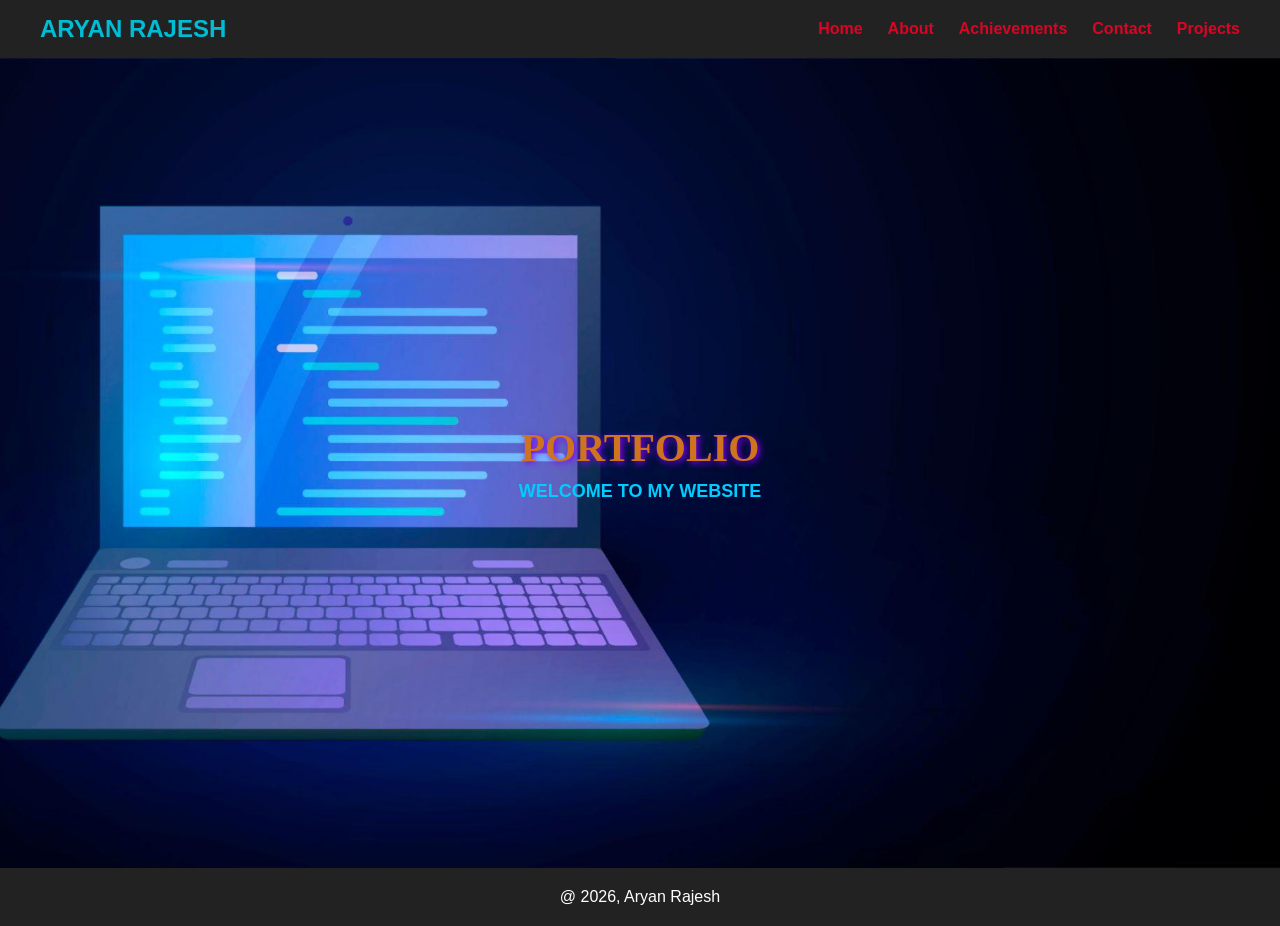
<file: index.html>
<!DOCTYPE html>
<html>
<head>
<title>Aryan Rajesh Portfolio</title>
<link rel="stylesheet" href="style.css">
</head>

<body>

<header class="navbar">
<nav>
<h1>ARYAN RAJESH</h1>

<ul>
<li><a href="index.html">Home</a></li>
<li><a href="aboout.html">About</a></li>
<li><a href="achievements.html">Achievements</a></li>
<li><a href="contact.html">Contact</a></li>
<li><a href="projects.html">Projects</a></li>
</ul>
</header>

<section class="home">

<h2>PORTFOLIO</h2>

<p>WELCOME TO MY WEBSITE</p>

</section>

<footer>

<p>@ 2026, Aryan Rajesh</p>

</footer>

</body>
</html>
</file>
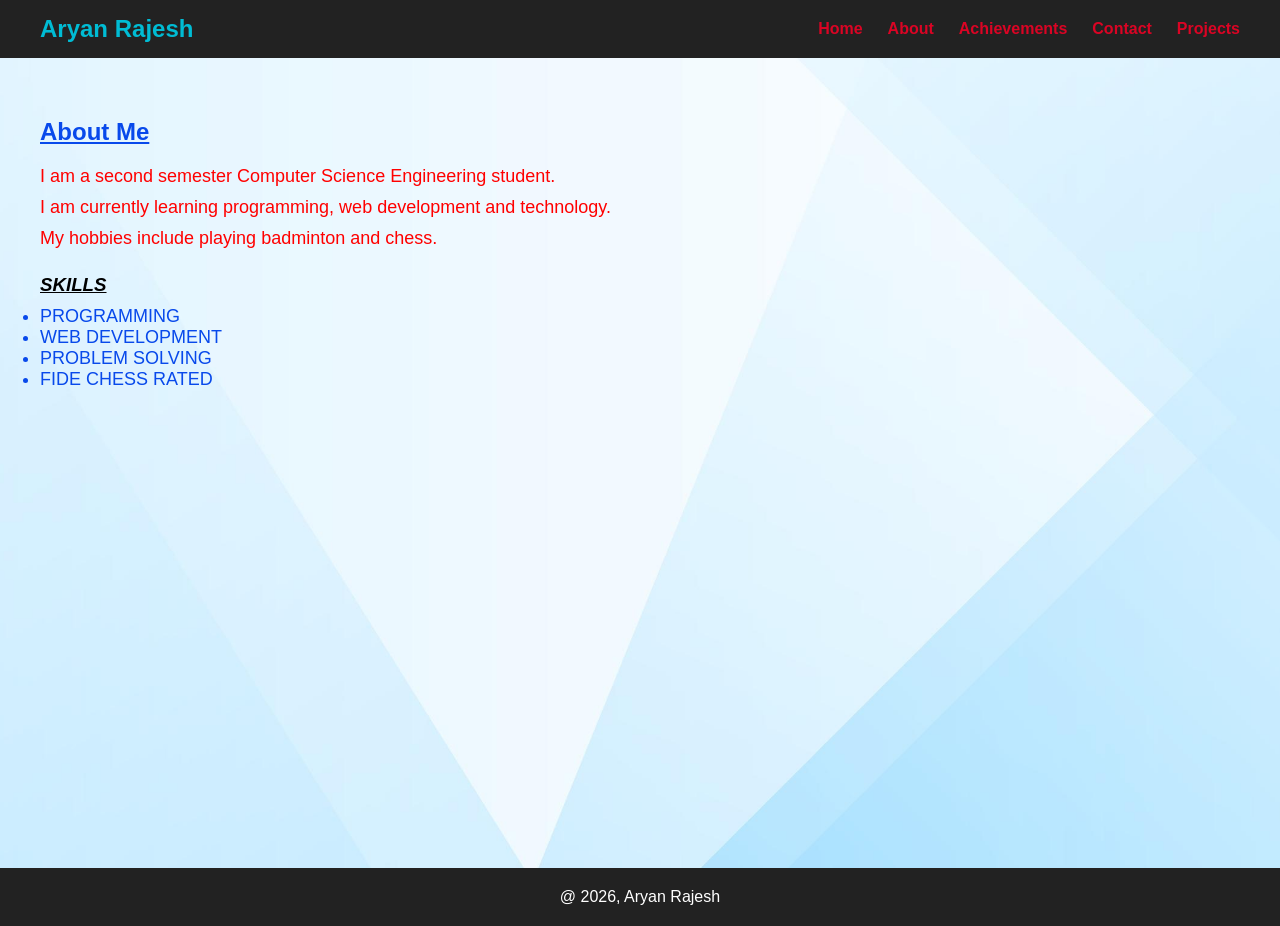
<file: aboout.html>
<!DOCTYPE html>
<html>
<head>
<title>About Me</title>
<link rel="stylesheet" href="style.css">
</head>

<body>

<header>
<nav>
<h1>Aryan Rajesh</h1>

<ul>
<li><a href="index.html">Home</a></li>
<li><a href="aboout.html">About</a></li>
<li><a href="achievements.html">Achievements</a></li>
<li><a href="contact.html">Contact</a></li>
<li><a href="projects.html">Projects</a></li>
</ul>
</nav>
</header>

<section class="aboutme">

<h2 class="aboutme-heading"><u>About Me</u></h2>

<p class="aboutme-text">I am a second semester Computer Science Engineering student.</p>

<p class="aboutme-text">I am currently learning programming, web development and technology.</p>

<p class="aboutme-text">My hobbies include playing badminton and chess.</p>

<h3 class="aboutme-heading2"><U>SKILLS</U></h3>

<ul class="aboutme-list">
<li>PROGRAMMING</li>
<li>WEB DEVELOPMENT</li>
<li>PROBLEM SOLVING</li>
<li>FIDE CHESS RATED</li>
</ul>

</section>
<footer>

<p>@ 2026, Aryan Rajesh</p>

</footer>

</body>
</html>
</file>
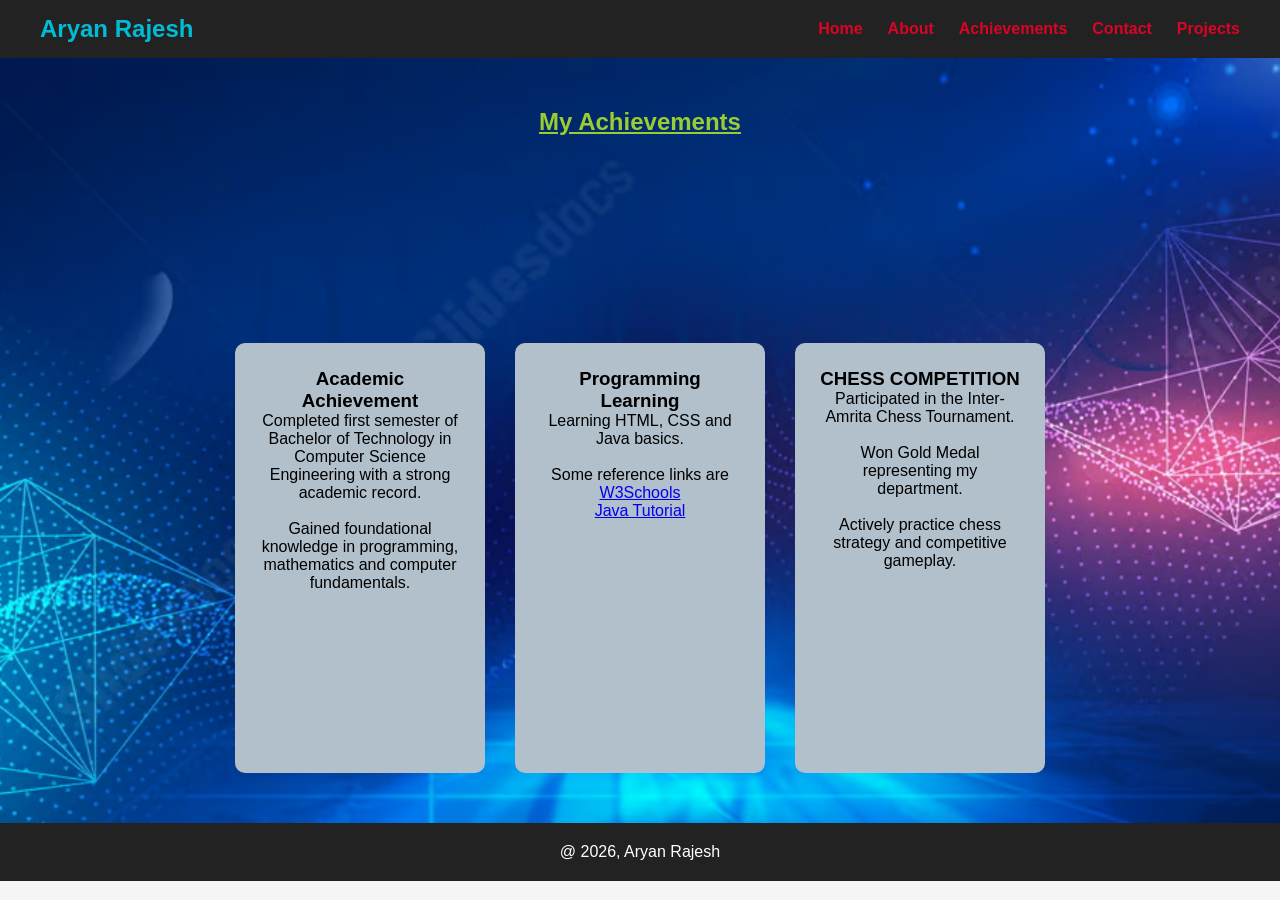
<file: achievements.html>
<!DOCTYPE html>
<html>

<head>
<title>Achievements</title>
<link rel="stylesheet" href="style.css">
</head>

<body>

<header>
<nav>

<h1>Aryan Rajesh</h1>

<ul>
<li><a href="index.html">Home</a></li>
<li><a href="aboout.html">About</a></li>
<li><a href="achievements.html">Achievements</a></li>
<li><a href="contact.html">Contact</a></li>
<li><a href="projects.html">Projects</a></li>
</ul>

</nav>
</header>

<section class="achievements">

<h2><u>My Achievements</u></h2>

<div class="achievements-card">
<h3><b>Academic Achievement</b></h3>
<p>Completed first semester of Bachelor of Technology in Computer Science Engineering with a strong academic record.</p>
<br>
<p>Gained foundational knowledge in programming, mathematics and computer fundamentals.</p>
</div>

<div class="achievements-card">
<h3><b>Programming Learning</b></h3>
<p>Learning HTML, CSS and Java basics.</p>
<br>
<p>Some reference links are <a href="https://www.w3schools.com/" target="_blank">W3Schools</a><br><a href="https://docs.oracle.com/javase/tutorial/" target="_blank">Java Tutorial</a></p>
</div>

<div class="achievements-card">
<h3><b>CHESS COMPETITION</b></h3>
<p>Participated in the Inter-Amrita Chess Tournament.</p>
<br>
<p>Won Gold Medal representing my department.</p>
<br>
<p>Actively practice chess strategy and competitive gameplay.</p>
</div>

</section>
<footer>

<p>@ 2026, Aryan Rajesh</p>

</footer>
</body>
</html>
</file>
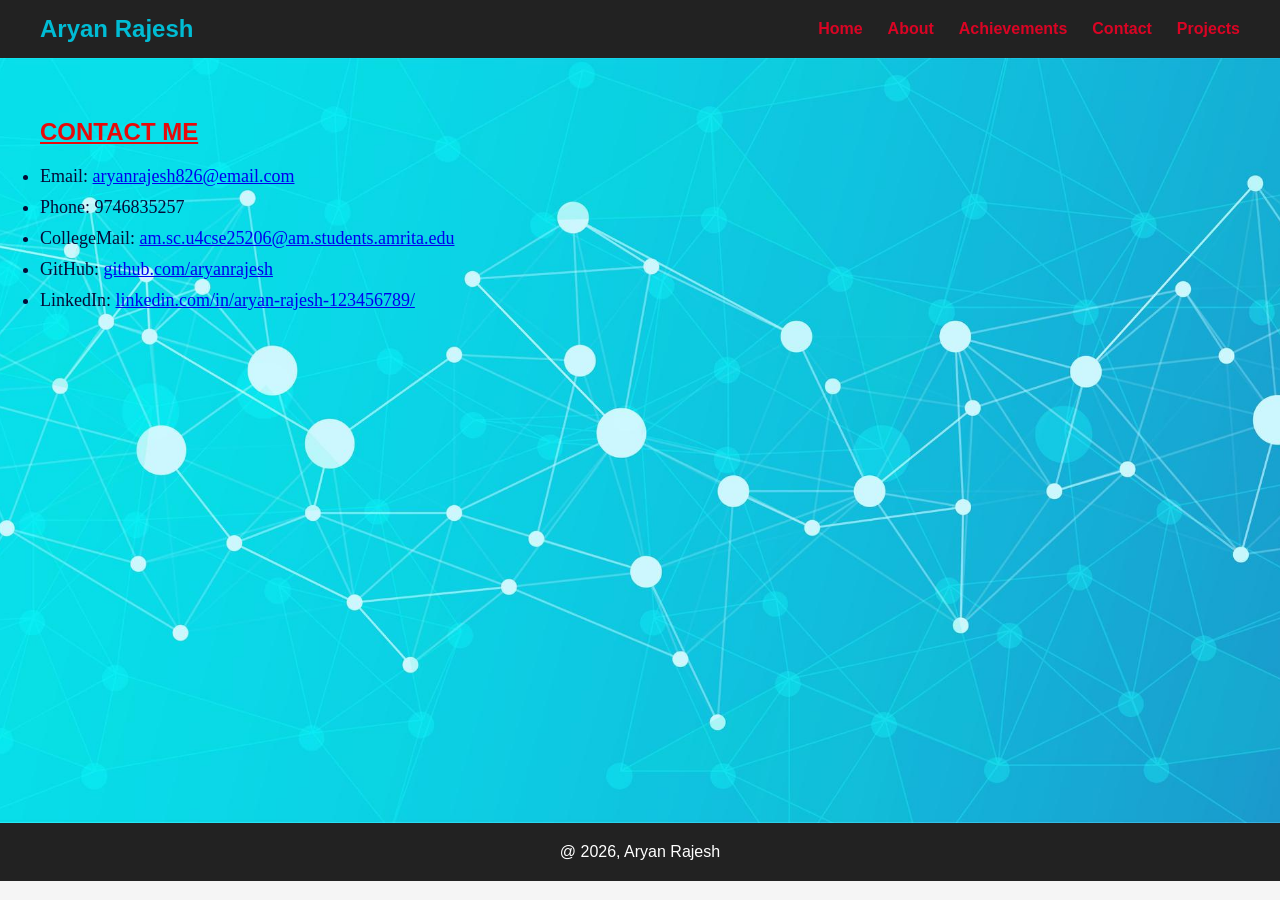
<file: contact.html>
<!DOCTYPE html>
<html>
<head>
<title>Contact</title>
<link rel="stylesheet" href="style.css">
</head>

<body>

<header>
<nav>
<h1>Aryan Rajesh</h1>

<ul>
<li><a href="index.html">Home</a></li>
<li><a href="aboout.html">About</a></li>
<li><a href="achievements.html">Achievements</a></li>
<li><a href="contact.html">Contact</a></li>
<li><a href="projects.html">Projects</a></li>
</ul>
</nav>
</header>

<section class="contact">
<h2><u>CONTACT ME</u></h2>
<ul>
    <li class="info">Email: <a href="mailto:aryanrajesh826@email.com">aryanrajesh826@email.com</a></li>
    <li class="info">Phone: 9746835257</li>
    <li class="info">CollegeMail: <a href="mailto:am.sc.u4cse25206@am.students.amrita.edu">am.sc.u4cse25206@am.students.amrita.edu</a></li>
    <li class="info">GitHub: <a href="https://github.com/aryanrajesh" target="_blank">github.com/aryanrajesh</a></li>
    <li class="info">LinkedIn: <a href="https://www.linkedin.com/in/aryan-rajesh-123456789/" target="_blank">linkedin.com/in/aryan-rajesh-123456789/</a></li>
</ul>
</section>
<footer>

<p>@ 2026, Aryan Rajesh</p>

</footer>
</body>
</html>
</file>
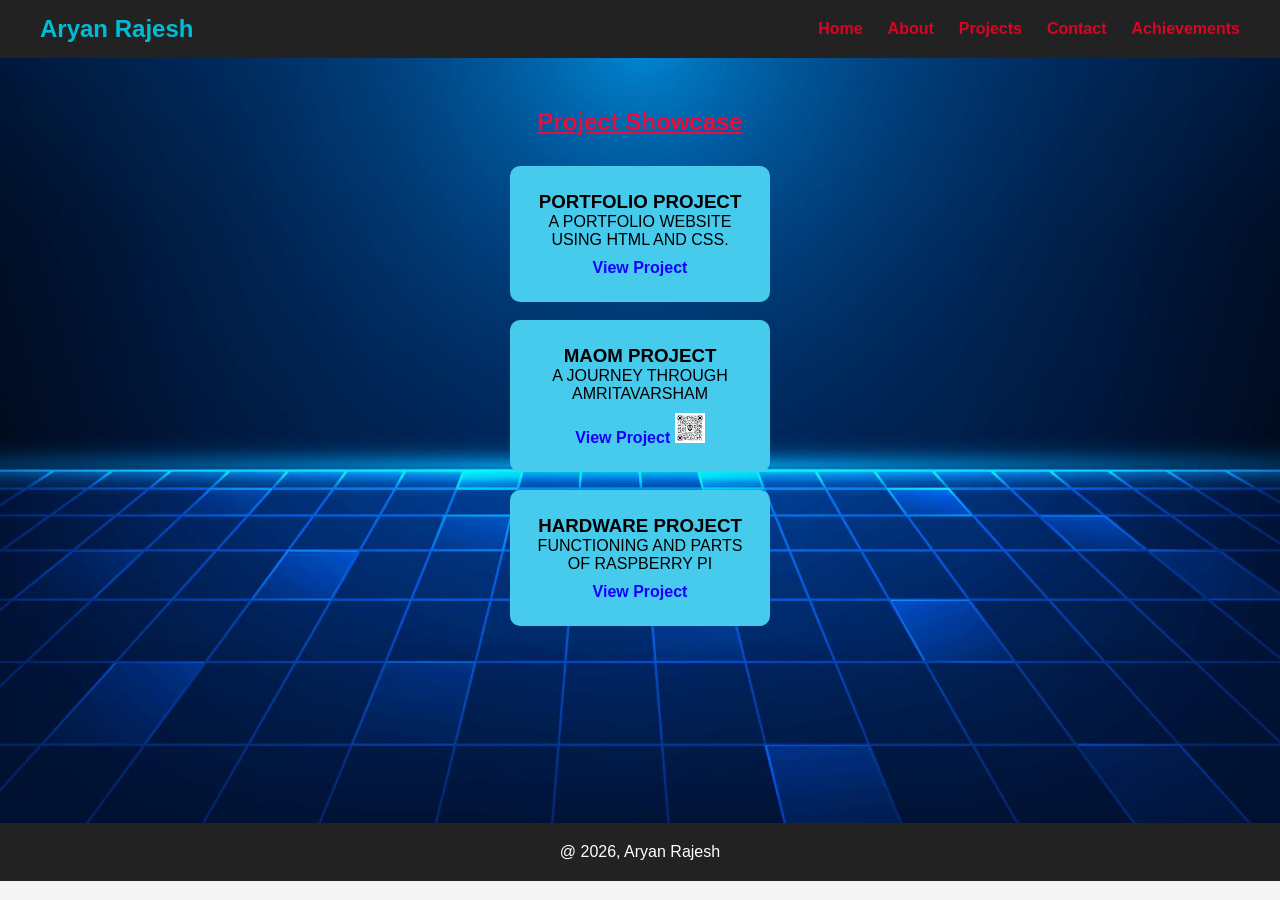
<file: projects.html>
<!DOCTYPE html>
<html>

<head>
<title>Projects</title>
<link rel="stylesheet" href="style.css">
</head>

<body>

<header>
<nav>

<h1>Aryan Rajesh</h1>

<ul>
<li><a href="index.html">Home</a></li>
<li><a href="aboout.html">About</a></li>
<li><a href="projects.html">Projects</a></li>
<li><a href="contact.html">Contact</a></li>
<li><a href="achievements.html">Achievements</a></li>
</ul>

</nav>
</header>

<section class="projects">

<h2><u>Project Showcase</u></h2>

<div class="project-box">
<h3>PORTFOLIO PROJECT</h3>
<p>A PORTFOLIO WEBSITE USING HTML AND CSS.</p>
<a class="link" href="https://github.com/aryanrajesh" target="_blank">View Project</a>
</div>
<br>
<div class="project-box">
<h3>MAOM PROJECT</h3>
<p>A JOURNEY THROUGH AMRITAVARSHAM</p>
<a class="link" href="avp.pdf" target="_blank">View Project</a>
<a href="https://stallmapoutavp-project.my.canva.site/" target="_blank"><img src="image5.jpeg" alt="Project Qr CODE" class="project-image"></a>
</div>
<br>
<div class="project-box">
<h3>HARDWARE PROJECT</h3>
<p>FUNCTIONING AND PARTS OF RASPBERRY PI</p>
<a class="link" href="link.pdf" target="_blank">View Project</a>
</section>
<footer>

<p>@ 2026, Aryan Rajesh</p>

</footer>
</body>
</html>
</file>
<file: style.css>
/* RESET */

*{
margin:0;
padding:0;
box-sizing:border-box;
}

body{
font-family:Arial, sans-serif;
background:#f5f5f5;
overflow-x:hidden;
}


/* NAVBAR */

nav{
display:flex;
justify-content:space-between;
align-items:center;
background:#222;
padding:15px 40px;
animation:navSlide 0.8s ease;
}
nav{
animation: navSlide 1s ease;
}
@keyframes navSlide{
from{
transform: translateY(-80px);
opacity: 0;
}

to{
transform: translateY(0);
opacity: 1;
}
}
nav h1{
color:#00bcd4;
transition:0.4s;
}

nav h1:hover{
transform:scale(1.1);
}

nav ul{
display:flex;
list-style:none;
}

nav ul li{
margin-left:25px;
}

nav ul li a{
color:rgb(218,4,36);
text-decoration:none;
font-weight:bold;

transition:0.3s;
}

nav ul li a:hover{
color:#00bcd4;
transform:scale(1.1);
}
/* RESPONSIVE */

@media (max-width:768px){

nav{
flex-direction:column;
align-items:flex-start;
}

nav ul{
flex-direction:column;
margin-top:10px;
}

nav ul li{
margin:8px 0;
}

.achievements{
flex-direction:column;
align-items:center;
}
}

/* HOME SECTION */

.home{
display:flex;
flex-direction:column;
justify-content:center;
align-items:center;
text-align:center;

background-image:url("background.jpg");
background-size:cover;
background-position:center;

min-height:90vh;

animation:fadeIn 1.5s ease;
}

@keyframes fadeIn{
from{
opacity:0;
}

to{
opacity:1;
}

}

.home h2{
font-size:40px;
color:#ce731e;
text-shadow:2px 2px 6px rgb(134, 0, 251);
font-family: 'Times New Roman', Times, serif;
transition:0.4s;
}

.home h2:hover{
transform:scale(1.1);
}

.home p{
color:#00ccff;
font-weight:bolder;
margin-top:10px;
font-size:18px;
}


/* ABOUT SECTION */

.aboutme{
padding:60px 40px;

background-image:url("image2.jpg");
background-size:cover;
background-position:center;
min-height:90vh;
}

.aboutme-heading{
color:#0849eb;
margin-bottom:20px;
}

.aboutme-text{
color:red;
font-size:18px;
margin-bottom:10px;
}

.aboutme-heading2{
margin-top:25px;
font-style:italic;
}

.aboutme-list{
margin-top:10px;
font-size:18px;
color:#0849eb;
}

.aboutme-list li{
transition:0.3s;
}

.aboutme-list li:hover{
transform:translateX(10px);
}


/* ACHIEVEMENTS */

.achievements{
display:flex;
justify-content:center;
flex-wrap:wrap;
gap:30px;
padding:50px;

background-image:url("image1.avif");
background-size:cover;
background-position:center;

min-height:85vh;
}

.achievements h2{
width:100%;
text-align:center;
color:yellowgreen;
margin-bottom:20px;
}


/* ACHIEVEMENT CARDS */

.achievements-card{
background:rgb(178, 192, 204);
padding:25px;
width:250px;
border-radius:10px;
text-align:center;
transition:0.3s;
}
.achievements-card:hover{
transform:translateY(-10px) scale(1.05);
}
/* PROJECT SECTION */

.projects{
padding:50px;
text-align:center;

background-image:url("image4.jpg");
background-size:cover;
background-position:center;

min-height:85vh;
}

.projects h2{
margin-bottom:30px;
color:white;
}


/* PROJECT CARDS */
.projects{
    h2{
        color: #f10938;
    }
}
.project-box{
background:rgb(70, 203, 237);
padding:25px;
margin:auto;
width:260px;
border-radius:10px;
transition:0.3s;
.link{
    color: #1500ff;
}
}

.project-box:hover{
transform:translateY(-10px) scale(1.05);
}
.project-box a{
display:inline-block;
margin-top:10px;
color:#00bcd4;
font-weight:bold;
text-decoration:none;
transition:0.3s;
}

.project-box a:hover{
color:#ff0033;
transform:scale(1.1);
}
.project-image{
    float:right;
    width:30px;
    transition: 0.3s;
}


/* CONTACT SECTION */

.contact{
padding:60px 40px;

background-image:url("image3.jpg");
background-size:cover;
background-position:center;

min-height:85vh;

animation:fadeIn 1.5s ease;
}

.contact h2{
color:rgb(231, 10, 10);
margin-bottom:20px;
}

.info{
color:rgb(5, 11, 55);
font-size:18px;
margin:10px 0;
font-family: Georgia, 'Times New Roman', Times, serif;
transition:0.3s;
}

.info:hover{
transform:translateX(10px);
}


/* FOOTER */

footer{
text-align:center;
background:#222;
color:white;
padding:20px;
}
</file>
